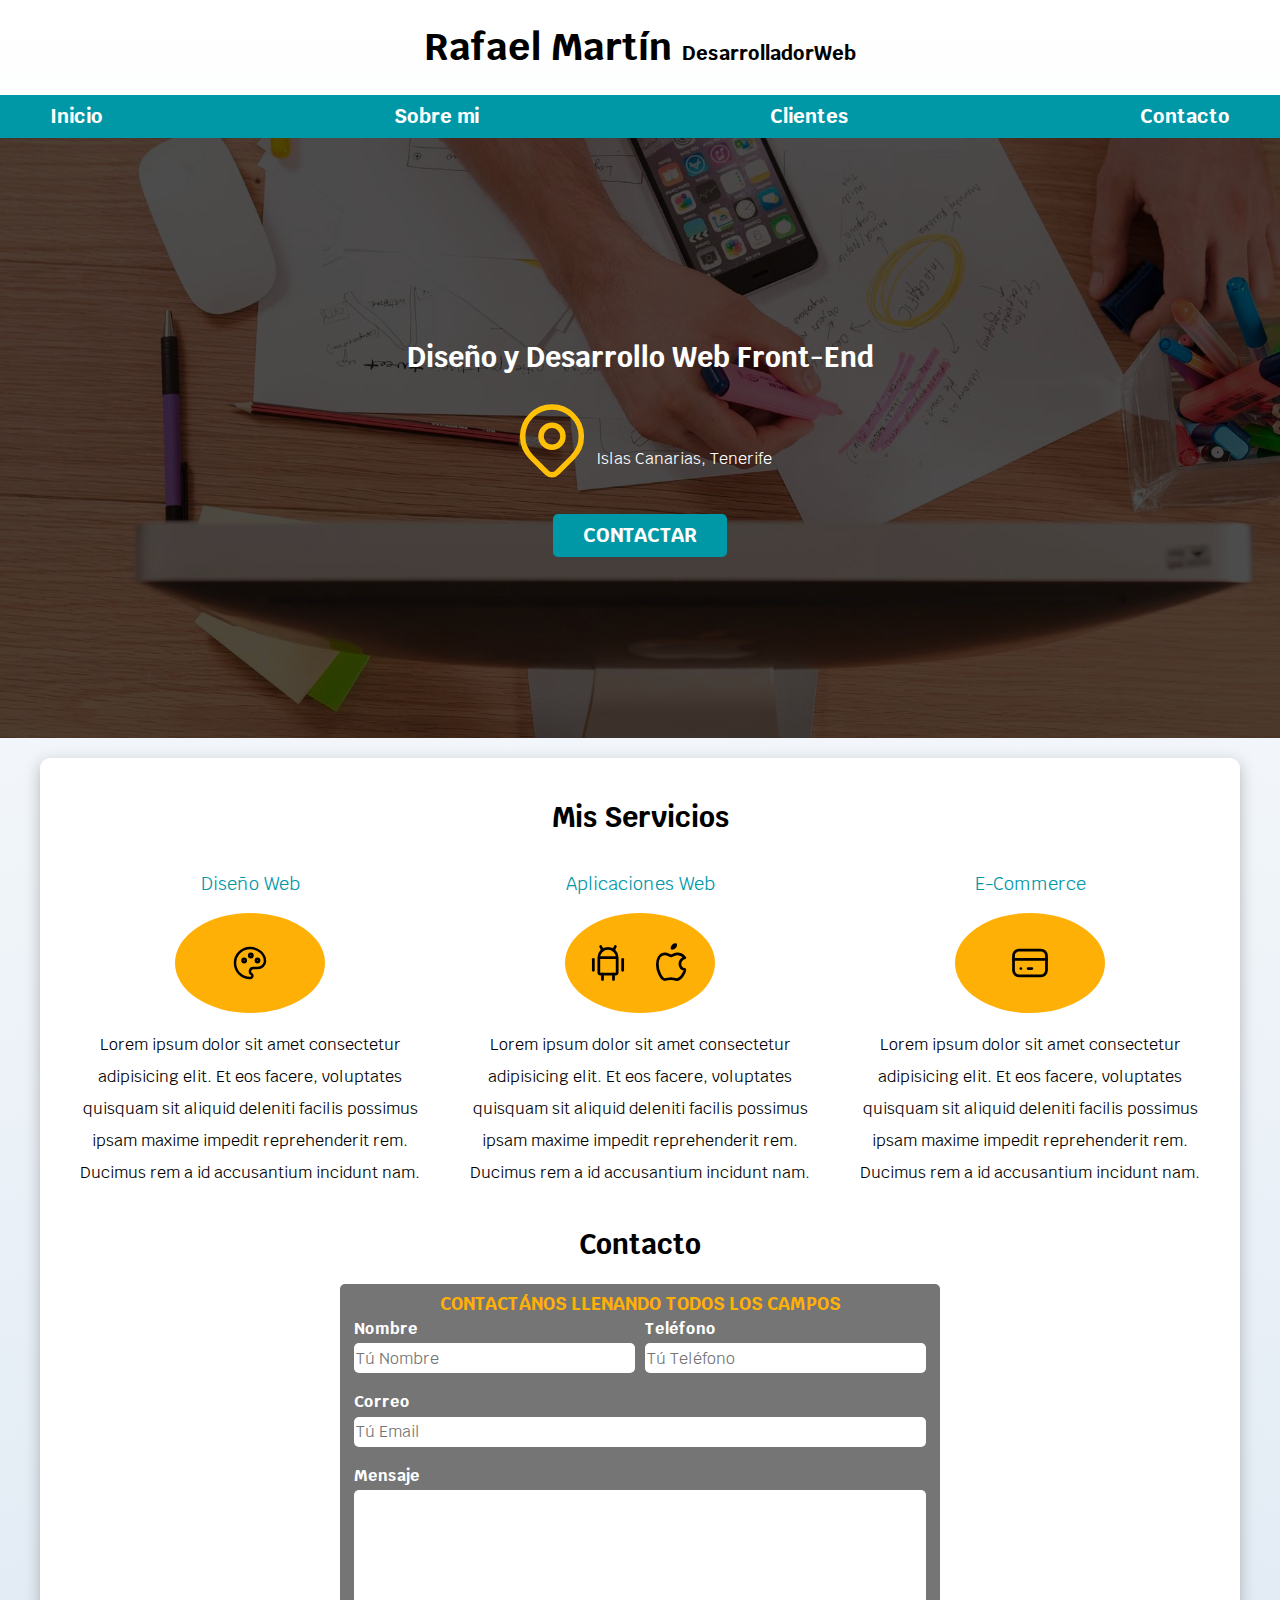
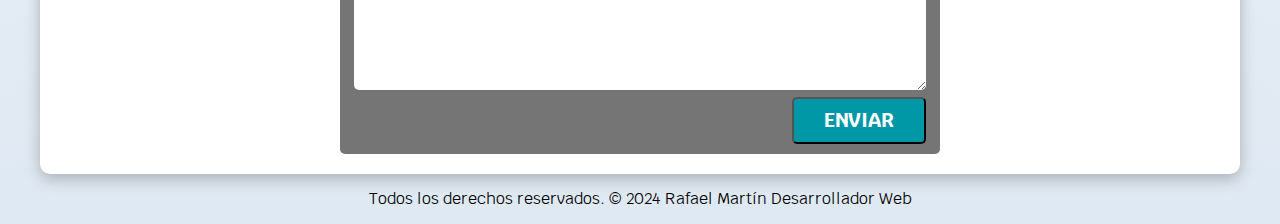
<file: index.html>
<!DOCTYPE html>
<html lang="es">

<head>
    <meta charset="UTF-8">
    <meta name="viewport" content="width=device-width, initial-scale=1.0">
    <title>Desarrollador Web - Rafael Martin</title>
    <link rel="preload" href="css/normalize.css" as="style">
    <link href="css/normalize.css" rel="stylesheet">
    <link rel="preconnect" href="https://fonts.googleapis.com">
    <link rel="preconnect" href="https://fonts.gstatic.com" crossorigin>
    <link
        href="https://fonts.googleapis.com/css2?family=Krub:ital,wght@0,200;0,300;0,400;0,500;0,600;0,700;1,200;1,300;1,400;1,500;1,600;1,700&display=swap"
        rel="stylesheet">
    <link rel="preload" href="css/style.css" as="style">
    <link href="css/style.css" rel="stylesheet">
</head>

<body>
    <header>
        <h1 class="titulo">Rafael Martín <span>DesarrolladorWeb</span></h1>
    </header>
    <div class="nav-bg">
        <nav class="navegacion-principal contenedor">
            <a href="#">Inicio</a>
            <a href="#">Sobre mi</a>
            <a href="#">Clientes</a>
            <a href="#">Contacto</a>
        </nav>
    </div>
    <section class="hero">
        <div class="contenido-hero">
            <h2>Diseño y Desarrollo Web Front-End</h2>
            <div class="ubicacion">
                <svg xmlns="http://www.w3.org/2000/svg" class="icon icon-tabler icon-tabler-map-pin" width="88"
                    height="88" viewBox="0 0 24 24" stroke-width="1.5" stroke="#FFC107" fill="none"
                    stroke-linecap="round" stroke-linejoin="round">
                    <path stroke="none" d="M0 0h24v24H0z" fill="none" />
                    <path d="M9 11a3 3 0 1 0 6 0a3 3 0 0 0 -6 0" />
                    <path d="M17.657 16.657l-4.243 4.243a2 2 0 0 1 -2.827 0l-4.244 -4.243a8 8 0 1 1 11.314 0z" />
                </svg>
                <p>Islas Canarias, Tenerife</p>
            </div>
            <a class="boton" href="#">Contactar</a>
        </div><!--Contenido Hero-->
    </section>
    <main class="contenedor sombra">
        <h2>Mis Servicios</h2>
        <div class="servicios">
            <section class="servicio">
                <h3>Diseño Web</h3>
                <div class="iconos">
                    <svg xmlns="http://www.w3.org/2000/svg" class="icon icon-tabler icon-tabler-palette" width="40"
                        height="40" viewBox="0 0 24 24" stroke-width="1.5" stroke="#000000" fill="none"
                        stroke-linecap="round" stroke-linejoin="round">
                        <path stroke="none" d="M0 0h24v24H0z" fill="none" />
                        <path
                            d="M12 21a9 9 0 0 1 0 -18c4.97 0 9 3.582 9 8c0 1.06 -.474 2.078 -1.318 2.828c-.844 .75 -1.989 1.172 -3.182 1.172h-2.5a2 2 0 0 0 -1 3.75a1.3 1.3 0 0 1 -1 2.25" />
                        <path d="M8.5 10.5m-1 0a1 1 0 1 0 2 0a1 1 0 1 0 -2 0" />
                        <path d="M12.5 7.5m-1 0a1 1 0 1 0 2 0a1 1 0 1 0 -2 0" />
                        <path d="M16.5 10.5m-1 0a1 1 0 1 0 2 0a1 1 0 1 0 -2 0" />
                    </svg>
                </div>
                <p>Lorem ipsum dolor sit amet consectetur adipisicing elit. Et eos facere, voluptates quisquam sit
                    aliquid
                    deleniti facilis possimus ipsam maxime impedit reprehenderit rem. Ducimus rem a id accusantium
                    incidunt
                    nam.</p>
            </section>
            <section class="servicio">
                <h3>Aplicaciones Web</h3>
                <div class="iconos">
                    <svg xmlns="http://www.w3.org/2000/svg" class="icon icon-tabler icon-tabler-brand-android"
                        width="44" height="44" viewBox="0 0 24 24" stroke-width="1.5" stroke="#000000" fill="none"
                        stroke-linecap="round" stroke-linejoin="round">
                        <path stroke="none" d="M0 0h24v24H0z" fill="none" />
                        <path d="M4 10l0 6" />
                        <path d="M20 10l0 6" />
                        <path d="M7 9h10v8a1 1 0 0 1 -1 1h-8a1 1 0 0 1 -1 -1v-8a5 5 0 0 1 10 0" />
                        <path d="M8 3l1 2" />
                        <path d="M16 3l-1 2" />
                        <path d="M9 18l0 3" />
                        <path d="M15 18l0 3" />
                    </svg>
                    <svg xmlns="http://www.w3.org/2000/svg" class="icon icon-tabler icon-tabler-brand-apple" width="44"
                        height="44" viewBox="0 0 24 24" stroke-width="1.5" stroke="#000000" fill="none"
                        stroke-linecap="round" stroke-linejoin="round">
                        <path stroke="none" d="M0 0h24v24H0z" fill="none" />
                        <path
                            d="M8.286 7.008c-3.216 0 -4.286 3.23 -4.286 5.92c0 3.229 2.143 8.072 4.286 8.072c1.165 -.05 1.799 -.538 3.214 -.538c1.406 0 1.607 .538 3.214 .538s4.286 -3.229 4.286 -5.381c-.03 -.011 -2.649 -.434 -2.679 -3.23c-.02 -2.335 2.589 -3.179 2.679 -3.228c-1.096 -1.606 -3.162 -2.113 -3.75 -2.153c-1.535 -.12 -3.032 1.077 -3.75 1.077c-.729 0 -2.036 -1.077 -3.214 -1.077z" />
                        <path d="M12 4a2 2 0 0 0 2 -2a2 2 0 0 0 -2 2" />
                    </svg>
                </div>
                <p>Lorem ipsum dolor sit amet consectetur adipisicing elit. Et eos facere, voluptates quisquam sit
                    aliquid
                    deleniti facilis possimus ipsam maxime impedit reprehenderit rem. Ducimus rem a id accusantium
                    incidunt
                    nam.</p>
            </section>
            <section class="servicio">
                <h3>E-Commerce</h3>
                <div class="iconos">
                    <svg xmlns="http://www.w3.org/2000/svg" class="icon icon-tabler icon-tabler-credit-card" width="44"
                        height="44" viewBox="0 0 24 24" stroke-width="1.5" stroke="#000000" fill="none"
                        stroke-linecap="round" stroke-linejoin="round">
                        <path stroke="none" d="M0 0h24v24H0z" fill="none" />
                        <path d="M3 5m0 3a3 3 0 0 1 3 -3h12a3 3 0 0 1 3 3v8a3 3 0 0 1 -3 3h-12a3 3 0 0 1 -3 -3z" />
                        <path d="M3 10l18 0" />
                        <path d="M7 15l.01 0" />
                        <path d="M11 15l2 0" />
                    </svg>
                </div>
                <p>Lorem ipsum dolor sit amet consectetur adipisicing elit. Et eos facere, voluptates quisquam sit
                    aliquid
                    deleniti facilis possimus ipsam maxime impedit reprehenderit rem. Ducimus rem a id accusantium
                    incidunt
                    nam.</p>
            </section>
        </div><!--Servicios-->

        <section>
            <h2>Contacto</h2>
            <form class="formulario">
                
                <fieldset>
                    <legend>Contactános llenando todos los campos</legend>
                    <div class="contenedor-campos">
                        <div class="campo">
                            <label>Nombre</label>
                            <input class="input-text" type="text" placeholder="Tú Nombre">
                        </div>
                        <div class="campo">
                            <label>Teléfono</label>
                            <input class="input-text" type="tel" placeholder="Tú Teléfono">
                        </div>
                        <div class="campo">
                            <label>Correo</label>
                            <input class="input-text" type="email" placeholder="Tú Email">
                        </div>
                        <div class="campo">
                            <label>Mensaje</label>
                            <textarea class="input-text"></textarea>
                        </div>
                    </div>
                    <div class="alinear-derecha">
                        <input class="boton w-sm-100" type="submit" value="Enviar">
                    </div>
                </fieldset>
                
            </form>
        </section>
    </main>
    <footer class="footer">
        <p>Todos los derechos reservados. &copy; 2024 Rafael Martín Desarrollador Web </p>
    </footer>

</body>

</html>
</file>
<file: css/style.css>
:root {
    --blanco: #ffffff;
    --oscuro: #212121;
    --primario: #ffb007;
    --secundario: #0097A7;
    --gris: #757575;
    --grisClaro: #DFE9F3;
}

/* Globales */
html {
    font-size: 62.5%;
    box-sizing: border-box;
    scroll-snap-type: mandatory;
}

/* Scroll Snap */
.servicios,
.navegacion-principal,
.formulario {
    scroll-snap-align: center;
    scroll-snap-stop: always;
}


body {
    font-size: 16px;     /* 1rem=10px */
    font-family: 'Krub', sans-serif;
    background-image: linear-gradient(to top, var(--grisClaro)0%, var(--blanco)100%);
}

*,
*:before,
*:after {
    box-sizing: inherit;
}

.contenedor {
    max-width: 120rem;
    margin: 0 auto;
}

.boton {
    background-color: var(--secundario);
    color: var(--blanco);
    padding: 1rem 3rem;
    text-decoration: none;
    text-transform: uppercase;
    font-weight: bold;
    border-radius: .5rem;
    text-align: center;
    margin-top: 3rem;
    font-size: 2rem;
    width: 90%;
}

@media(min-width:768px) {
    .boton {
        width: auto;
    }
}

.boton:hover {
    cursor: pointer;
}

.sombra {
    background-color: var(--blanco);
    box-shadow: 0px 5px 15px 0px rgba(112, 112, 112, 0.48);
    padding: 2rem;
    border-radius: 1rem;
}

/* Tipografia */
h1 {
    font-size: 3.8rem;
}

h2 {
    font-size: 2.8rem;
}

h3 {
    font-size: 1.8rem;
}

h1,
h2,
h3 {
    text-align: center;
}

/* Títulos */
.titulo span {
    font-size: 2rem;
}

/* Utilidades */
.w-sm-100 {
    width: 100%;
}

@media (min-width:768px){
    .w-sm-100 {
        width: auto;
    } 
}

.alinear-derecha {
    display: flex;
    justify-content: flex-end;
}


/* Navegación Principal */
.nav-bg {
    background-color: var(--secundario);
}

.navegacion-principal {
    display: flex;
    flex-direction: column;
}

@media(min-width:768px) {
    .navegacion-principal {
        flex-direction: row;
        justify-content: space-between;
    }
}

.navegacion-principal a {
    color: var(--blanco);
    text-decoration: none;
    padding: 1rem;
    text-align: center;
    display: block;
    font-size: 2rem;
    font-weight: 700;
}

.navegacion-principal a:hover {
    background-color: var(--primario);
    color: var(--oscuro);
}

/* Hero */
.hero {
    background-image: url(../img/hero.jpg);
    background-repeat: no-repeat;
    background-size: cover;
    height: 60rem;
    position: relative;
    margin-bottom: 2rem;
}

.contenido-hero {
    position: absolute;
    background-color: rgba(0, 0, 0, .7);
    background-color: rgb(0 0 0 / 70%);
    width: 100%;
    height: 100%;
    display: flex;
    flex-direction: column;
    align-items: center;
    justify-content: center;
}

.contenido-hero h2,
.contenido-hero p {
    color: var(--blanco);
}

.contenido-hero .ubicacion {
    display: flex;
    align-items: flex-end;
}

/* servicios */
@media (min-width:760px) {
    .servicios {
        display: grid;
        grid-template-columns: repeat(3, 1fr);
        column-gap: 1rem;
    }
}

.servicio {
    display: flex;
    flex-direction: column;
    align-items: center;

}

.servicio h3 {
    color: var(--secundario);
    font-weight: normal;
}

.servicio p {
    line-height: 2;
    text-align: center;
}

.servicios .iconos {
    background-color: var(--primario);
    width: 15rem;
    height: 10rem;
    border-radius: 50%;

}

.iconos {
    display: flex;
    justify-content: space-evenly;
    align-items: center;

}

/* Contacto */
.formulario {
    background-color: var(--gris);
    width: min(60rem, 100%);
    align-content: center;
    margin: 0 auto;
    border-radius: .5rem;
}

.formulario fieldset {
    border: none;
}

.formulario legend {
    text-align: center;
    font-size: 1.8rem;
    text-transform: uppercase;
    font-weight: 700;
    color: var(--primario);
    padding-top: 1rem;
}

.contenedor-campos {
    display: grid;
    grid-template-columns: repeat(2, 1fr); 
    grid-template-rows: auto auto 20rem; 
    gap: 1rem; 
}

.campo:nth-child(3),
.campo:nth-child(4) {
    grid-column: 1 / 3;
}

.campo {
    margin-bottom: 1rem;
}
.campo label {
    color: var(--blanco);
    font-weight: bold;
    display: block;
    margin-bottom: .5rem;
}

.campo textarea {
    height: 20rem;
}

.input-text {
    width: 100%;
    height: 3rem;
    border: none;
    border-radius: .5rem;
}

/* Footer */

.footer {
    text-align: center;
}
</file>
